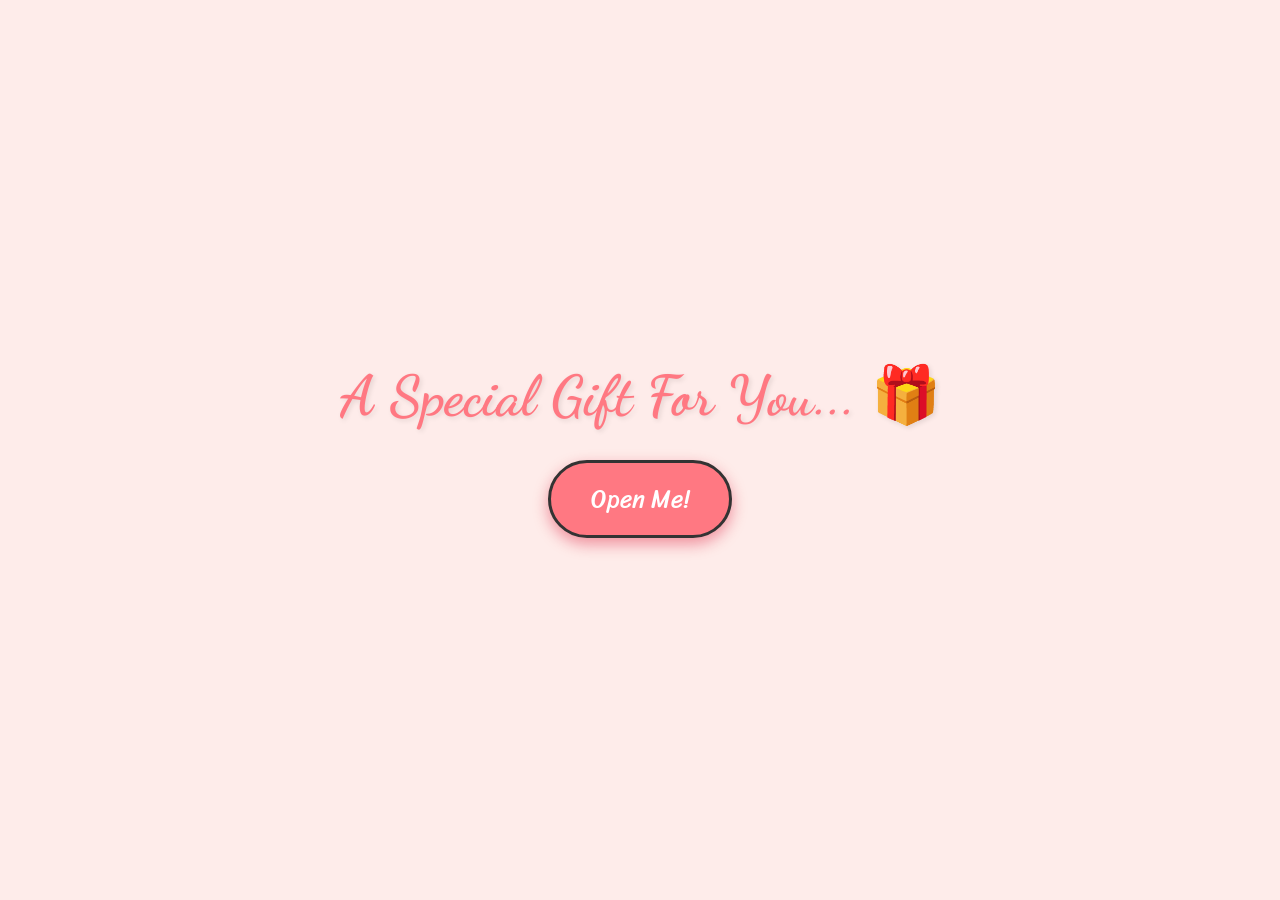
<file: index.html>
<!DOCTYPE html>
<html lang="en">

<head>
    <meta charset="UTF-8">
    <meta name="viewport" content="width=device-width, initial-scale=1.0">
    
    <!-- Ubah meta title ini agar preview di WhatsApp sesuai -->
    <meta name="title" content="Happy Birthday Sadut! 🎂"> 
    <meta name="description" content="A special birthday gift for you!">
    <title>BIRTHDAY SADUT</title>
    <link rel="stylesheet" href="style.css">
    <link rel="stylesheet" href="https://cdnjs.cloudflare.com/ajax/libs/font-awesome/6.5.1/css/all.min.css"
        integrity="sha512-DTOQO9RWCH3ppGqcWaEA1BIZOC6xxalwEsw9c2QQeAIftl+Vegovlnee1c9QX4TctnWMn13TZye+giMm8e2LwA=="
        crossorigin="anonymous" referrerpolicy="no-referrer" />
    <link
        href="https://fonts.googleapis.com/css2?family=Dancing+Script:wght@500;700&family=Poppins:wght@400;600&display=swap"
        rel="stylesheet">
    <script src="https://code.jquery.com/jquery-3.7.1.min.js"
        integrity="sha256-/JqT3SQfawRcv/BIHPThkBvs0OEvtFFmqPF/lYI/Cxo=" crossorigin="anonymous"></script>

    <style>
        /* === STYLE UNTUK LAYAR SAMBUTAN === */
        #welcome-screen {
            position: fixed;
            top: 0;
            left: 0;
            width: 100vw;
            height: 100vh;
            background-color: var(--color-pink, #fff0f3);
            display: flex;
            flex-direction: column;
            justify-content: center;
            align-items: center;
            z-index: 999999;
            transition: opacity 1s ease, visibility 1s ease;
        }

        #welcome-screen h2 {
            font-family: 'Dancing Script', cursive;
            font-size: 3.5rem;
            color: var(--color-text-pink, #d90429);
            margin-bottom: 30px;
            text-shadow: 2px 2px 5px rgba(0,0,0,0.1);
        }

        #open-btn {
            background-color: var(--color-text-pink, #d90429);
            color: white;
            border: 3px solid var(--color-black, #333);
            padding: 15px 40px;
            font-size: 1.5rem;
            font-family: "Sriracha", cursive;
            border-radius: 50px;
            cursor: pointer;
            box-shadow: 0px 6px 15px rgba(217, 4, 41, 0.4);
            transition: transform 0.2s, background-color 0.3s;
            animation: pulse-btn 2s infinite;
        }

        @keyframes pulse-btn {
            0% { transform: scale(1); }
            50% { transform: scale(1.05); }
            100% { transform: scale(1); }
        }

        /* Saat dihilangkan */
        #welcome-screen.hidden {
            opacity: 0;
            visibility: hidden;
        }
    </style>
</head>

<body>
    <!-- LAYAR SAMBUTAN AWAL -->
    <div id="welcome-screen">
        <h2>A Special Gift For You... 🎁</h2>
        <button id="open-btn">Open Me!</button>
    </div>

    <div id="wrapper">
        <div class="flag__birthday">
            <img src="./images/1.png" alt="" width="350" class="flag__left">
            <img src="./images/1.png" alt="" width="350" class="flag__right">
        </div>
        <div class="content">
            <div class="left">
                <div class="title">
                    <h1 class="happy">
                        <span style="--t: 4s;">H</span>
                        <span style="--t: 4.2s;">a</span>
                        <span style="--t: 4.4s;">p</span>
                        <span style="--t: 4.6s;">p</span>
                        <span style="--t: 4.8s;">y</span>
                    </h1>
                    <h1 class="birthday">
                        <span style="--t: 5s;">B</span>
                        <span style="--t: 5.2s;">i</span>
                        <span style="--t: 5.4s;">r</span>
                        <span style="--t: 5.6s;">t</span>
                        <span style="--t: 5.8s;">h</span>
                        <span style="--t: 6s;">d</span>
                        <span style="--t: 6.2s;">a</span>
                        <span style="--t: 6.4s;">y</span>
                    </h1>
                    <div class="hat">
                        <img src="./images/hat.png" alt="" width="130">
                    </div>
                </div>
                <div class="date__of__birth">
                    <span></span>
                </div>
                <div class="btn">
                    <a href="cake.html" style="text-decoration: none;">
                        <button type="button" style="margin-top: 30px; background-color: var(--color-text-pink); outline: none; padding: 10px 25px; font-size: 1.1rem; border-radius: 50px; border: 3px solid var(--color-black); font-family: 'Sriracha', cursive; cursor: pointer; color: var(--color-black); display: flex; align-items: center; gap: 10px; box-shadow: 0px 4px 8px rgba(0,0,0,0.2); transition: transform 0.2s;">
                            Tap to Pop the Confetti! 🎉
                        </button>
                    </a>
                </div>
            </div>
            <div class="right">
                <div class="box__account">
                    <div class="image">
                        <img src="./images/sadut1.png" alt="">
                    </div>
                    <div class="name">
                        <i class="fa-solid fa-heart"></i>
                        <span>I'm Turning 24 yeay :D</span>
                        <i class="fa-solid fa-heart"></i>
                    </div>
                    <div class="balloon_one">
                        <img width="100px" src="./images/balloon1.png" alt="">
                    </div>
                    <div class="balloon_two">
                        <img width="100px" src="./images/balloon2.png" alt="">
                    </div>
                </div>
                <div class="cricle">
                    <div class="text__cricle">
                        <span style="--i: 1;">h</span>
                        <span style="--i: 2;">a</span>
                        <span style="--i: 3;">p</span>
                        <span style="--i: 4;">p</span>
                        <span style="--i: 5;">y</span>
                        <span style="--i: 6;">-</span>
                        <span style="--i: 7;">b</span>
                        <span style="--i: 8;">i</span>
                        <span style="--i: 9;">r</span>
                        <span style="--i: 10;">t</span>
                        <span style="--i: 11;">h</span>
                        <span style="--i: 12;">d</span>
                        <span style="--i: 13;">a</span>
                        <span style="--i: 14;">y</span>
                        <span style="--i: 15;">-</span>
                    </div>
                    <i class="fa-solid fa-heart"></i>
                </div>
            </div>
        </div>
        <div class="decorate_star star1" style="--t: 15s;"></div>
        <div class="decorate_star star2" style="--t: 15.2s;"></div>
        <div class="decorate_star star3" style="--t: 15.4s;"></div>
        <div class="decorate_star star4" style="--t: 15.6s;"></div>
        <div class="decorate_star star5" style="--t: 15.8s;"></div>
        <div class="decorate_flower--one" style="--t: 15s;">
            <img width="20" src="./images/decorate_flower.png" alt="">
        </div>
        <div class="decorate_flower--two" style="--t: 15.3s;">
            <img width="20" src="./images/decorate_flower.png" alt="">
        </div>
        <div class="decorate_flower--three" style="--t: 15.6s;">
            <img width="20" src="./images/decorate_flower.png" alt="">
        </div>
        <div class="decorate_bottom">
            <img src="./images/decorate.png" alt="" width="100">
        </div>
        <div class="smiley__icon">
            <img src="./images/smiley_icon.png" alt="" width="100">
        </div>
    </div>

    <!-- AUDIO -->
    <audio id="bg-music" loop>
        <!-- PAStIKAN NAMANYA BENAR aud.mp3 ATAU song.mp3 -->
        <source src="song.mp3" type="audio/mpeg">
    </audio>

    <script>
        // FUNGSI UNTUK TOMBOL AWAL (MENGAKALI AUTOPLAY BROWSER)
        const welcomeScreen = document.getElementById('welcome-screen');
        const openBtn = document.getElementById('open-btn');
        const audio = document.getElementById('bg-music');

        openBtn.addEventListener('click', function() {
            // 1. Putar lagu
            audio.play();
            // 2. Hilangkan layar sambutan
            welcomeScreen.classList.add('hidden');
            
            // Note: Animasi tanggal, balon, dsb akan jalan sendiri
            // Karena CSS animation-delay nya terus berjalan.
        });

        // SISA SCRIPT INDEX.HTML LAMA
        let datetxt = "08 April 2002";
        // ... (sisanya tetap sama)
        let datatxtletter = "My love. You are a very special girl. I always silently thank you for coming into my life. Today, I wish you all the best, lots of health, and lots of joy. I always hope we will celebrate many more birthdays like this together. Happy birthday to you.💕";
        let titleLetter = "To you";
        let charArrDate = datetxt.split('');
        let charArrDateLetter = datatxtletter.split('');
        let charArrTitle = titleLetter.split('');
        let currentIndex = 0;
        let currentIndexLetter = 0;
        let currentIndexTitle = 0;
        let date__of__birth = document.querySelector(".date__of__birth span");
        let text__letter = document.querySelector(".text__letter p");
        setTimeout(function () {
            timeDatetxt = setInterval(function () {
                if (currentIndex < charArrDate.length) {
                    date__of__birth.textContent += charArrDate[currentIndex];
                    currentIndex++;
                }
                else {
                    let i = document.createElement("i");
                    i.className = "fa-solid fa-star"
                    document.querySelector(".date__of__birth").prepend(i)
                    document.querySelector(".date__of__birth").appendChild(i.cloneNode(true))
                    clearInterval(timeDatetxt)
                }
            }, 100)
        }, 12000)
    </script>
</body>
</html>
</file>
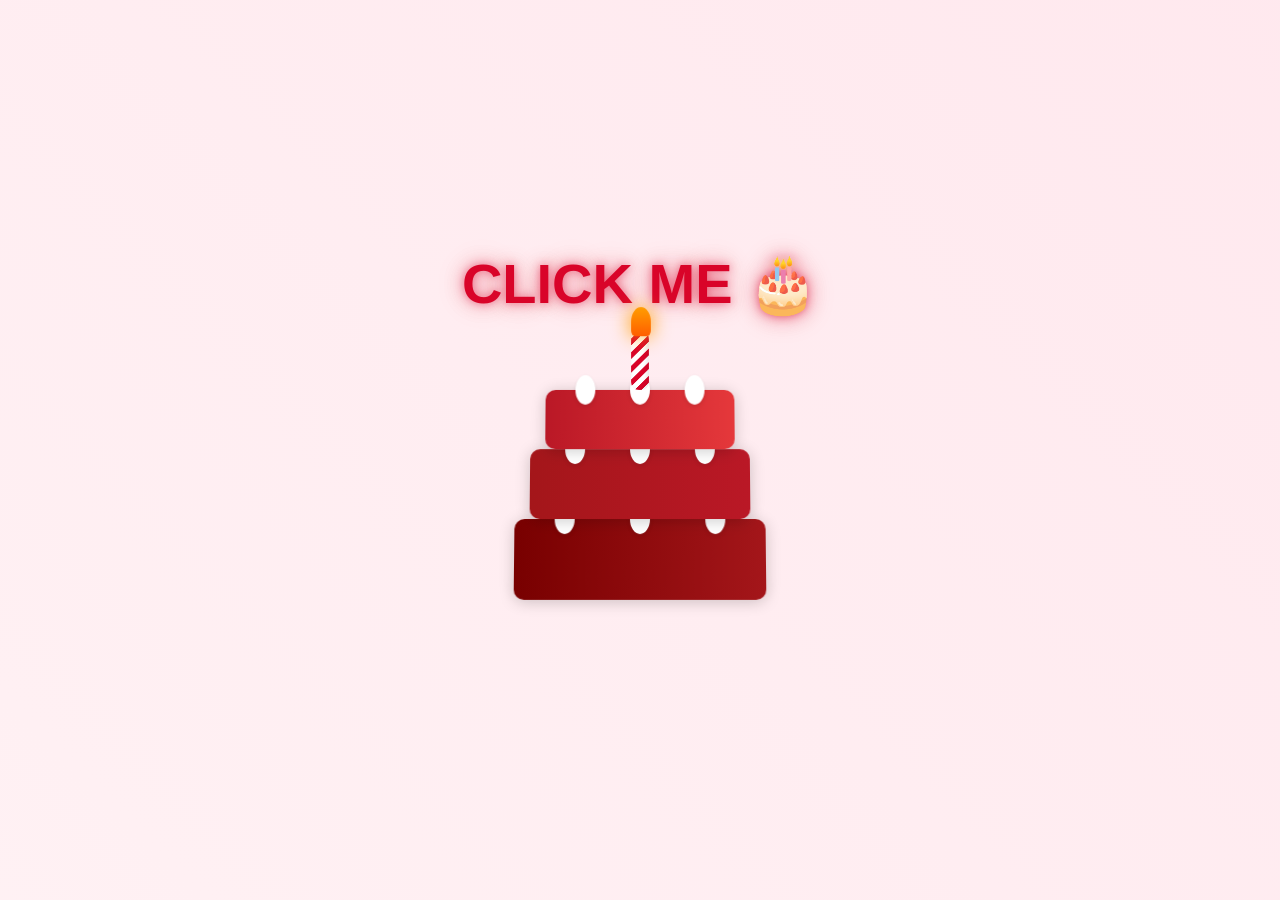
<file: cake.html>
<!DOCTYPE html>
<html lang="en">
<head>
    <meta charset="UTF-8">
    <meta name="viewport" content="width=device-width, initial-scale=1.0">
    <title>CAKE</title>
    <script src="https://cdnjs.cloudflare.com/ajax/libs/gsap/3.12.2/gsap.min.js"></script>
    <style>
        * {
            margin: 0;
            padding: 0;
            box-sizing: border-box;
        }

        body {
            min-height: 100vh;
            display: flex;
            flex-direction: column;
            justify-content: center;
            align-items: center;
            /* Background gradasi putih ke merah sangat muda yang elegan */
            background: linear-gradient(45deg, #ffffff, #fff0f3, #ffe5ec, #f8f9fa);
            background-size: 400% 400%;
            animation: gradientBG 15s ease infinite;
            font-family: 'Arial', sans-serif;
            overflow: hidden;
        }

        .heading {
            font-size: 3.5rem;
            color: #d90429; /* Merah menyala */
            text-shadow: 
                0 0 10px rgba(217, 4, 41, 0.5),
                0 0 20px rgba(217, 4, 41, 0.3),
                0 0 30px rgba(217, 4, 41, 0.2);
            margin-bottom: 2rem;
            text-align: center;
            animation: glow 2s ease-in-out infinite alternate;
        }

        @keyframes glow {
            from {
                text-shadow: 0 0 10px #c1121f, 0 0 20px #c1121f, 0 0 30px #ff4d6d;
            }
            to {
                text-shadow: 0 0 20px #c1121f, 0 0 30px #c1121f, 0 0 40px #ff4d6d;
            }
        }

        .cake-container {
            position: relative;
            width: 300px;
            height: 300px;
            display: flex;
            flex-direction: column;
            align-items: center;
            cursor: pointer;
        }

        .cake {
            position: relative;
            width: 250px;
            height: 250px;
            transform-style: preserve-3d;
            transform: perspective(1000px) rotateX(5deg);
            transition: transform 0.3s ease;
        }

        .cake:hover {
            transform: perspective(1000px) rotateX(5deg) scale(1.05);
        }

        .layer {
            position: absolute;
            width: 100%;
            border-radius: 10px;
            box-shadow: 0 2px 15px rgba(0, 0, 0, 0.2);
            display: flex;
            justify-content: center;
        }

        /* Tema Red Velvet (Merah gelap di bawah, makin terang ke atas) */
        .layer-1 {
            height: 80px;
            bottom: 0;
            width: 250px;
            background: linear-gradient(to right, #780000, #a4161a);
        }

        .layer-2 {
            height: 70px;
            bottom: 80px;
            width: 220px;
            left: 15px;
            background: linear-gradient(to right, #a4161a, #ba1826);
        }

        .layer-3 {
            height: 60px;
            bottom: 150px;
            width: 190px;
            left: 30px;
            background: linear-gradient(to right, #ba1826, #e5383b);
        }

        /* Krim warna putih */
        .frosting {
            position: absolute;
            width: 20px;
            height: 30px;
            background: #ffffff;
            border-radius: 50%;
            top: -15px;
            box-shadow: 0 2px 4px rgba(0,0,0,0.1);
        }

        /* Lilin belang-belang merah putih */
        .candle {
            position: absolute;
            width: 18px;
            height: 60px;
            background: repeating-linear-gradient(
                -45deg,
                #ffffff,
                #ffffff 5px,
                #d90429 5px,
                #d90429 10px
            );
            top: -60px;
            left: 50%;
            transform: translateX(-50%);
            border-radius: 8px;
            z-index: 10;
            box-shadow: inset -2px 0 5px rgba(0,0,0,0.1);
        }

        .flame {
            position: absolute;
            width: 20px;
            height: 30px;
            background: linear-gradient(to bottom, #ff9d00, #ff5e00);
            border-radius: 50% 50% 20% 20%;
            top: -25px;
            animation: flicker 1s infinite;
            filter: drop-shadow(0 0 10px #ff9d00);
        }

        .ribbon {
            position: fixed;
            width: 15px;
            height: 50px;
            top: -50px;
            border-radius: 5px;
            animation: ribbonFall 3s linear forwards;
            box-shadow: 0 2px 5px rgba(0,0,0,0.2);
        }

        @keyframes ribbonFall {
            0% { transform: translateY(0) rotate(0deg) translateX(0); }
            50% { transform: translateY(50vh) rotate(180deg) translateX(100px); }
            100% { transform: translateY(100vh) rotate(360deg) translateX(-100px); }
        }

        @keyframes flicker {
            0%, 100% { transform: scale(1); opacity: 1; }
            50% { transform: scale(0.9); opacity: 0.8; }
        }

        @keyframes gradientBG {
            0% { background-position: 0% 50%; }
            50% { background-position: 100% 50%; }
            100% { background-position: 0% 50%; }
        }

        /* Tombol Next */
        .next-page-button {
            position: fixed;
            bottom: 40px;
            padding: 15px 40px;
            font-size: 1.2rem;
            background: linear-gradient(45deg, #c1121f, #d90429);
            border: 2px solid #ffffff;
            border-radius: 50px;
            color: white;
            font-weight: bold;
            cursor: pointer;
            opacity: 0;
            transform: translateY(50px);
            transition: all 0.3s ease;
            box-shadow: 
                0 0 15px rgba(217, 4, 41, 0.4),
                0 0 30px rgba(217, 4, 41, 0.2);
            font-family: 'Arial', sans-serif;
            z-index: 1000;
            display: flex;
            align-items: center;
            gap: 10px;
        }
    
        .next-page-button::after {
            content: '→';
            font-size: 1.4rem;
            transition: transform 0.3s ease;
        }
    
        .next-page-button:hover {
            transform: translateY(-3px) scale(1.05);
            box-shadow: 
                0 0 20px rgba(217, 4, 41, 0.6),
                0 0 40px rgba(217, 4, 41, 0.4);
            background: linear-gradient(45deg, #d90429, #ef233c);
        }
    
        .next-page-button:hover::after {
            transform: translateX(5px);
        }
    
        @keyframes pulse {
            0%, 100% { transform: scale(1); }
            50% { transform: scale(1.05); }
        }
    
        .next-page-button.show {
            opacity: 1;
            transform: translateY(0);
            animation: pulse 2s infinite;
        }
    
    </style>
</head>
<body>
    <h1 class="heading">CLICK ME 🎂</h1>
    <div class="cake-container">
        <div class="cake">
            <div class="layer layer-1">
                <div class="frosting"></div>
                <div class="frosting" style="left: 40px"></div>
                <div class="frosting" style="right: 40px"></div>
            </div>
            <div class="layer layer-2">
                <div class="frosting"></div>
                <div class="frosting" style="left: 35px"></div>
                <div class="frosting" style="right: 35px"></div>
            </div>
            <div class="layer layer-3">
                <div class="frosting"></div>
                <div class="frosting" style="left: 30px"></div>
                <div class="frosting" style="right: 30px"></div>
                <div class="candle">
                    <div class="flame"></div>
                </div>
            </div>
        </div>
    </div>
    <button class="next-page-button">Next Page</button>

    <script>
        const cake = document.querySelector('.cake-container');
        const candle = document.querySelector('.candle');
        const flame = document.querySelector('.flame');
        let isClicked = false;

        // Warna confetti / pita disesuaikan ke Merah & Putih
        const ribbonColors = [
            'linear-gradient(45deg, #d90429, #ef233c)', // Merah Terang
            'linear-gradient(45deg, #ffffff, #f8f9fa)', // Putih
            'linear-gradient(45deg, #780000, #a4161a)', // Merah Gelap/Maroon
            'linear-gradient(45deg, #ffb3c1, #ffccd5)', // Pink sangat muda/Putih
            'linear-gradient(45deg, #ba1826, #e5383b)'  // Merah Sedang
        ];

        function createRibbon() {
            const ribbon = document.createElement('div');
            ribbon.className = 'ribbon';
            ribbon.style.left = `${Math.random() * window.innerWidth}px`;
            ribbon.style.background = ribbonColors[Math.floor(Math.random() * ribbonColors.length)];
            document.body.appendChild(ribbon);

            ribbon.addEventListener('animationend', () => {
                ribbon.remove();
            });
        }

        function startCelebration() {
            if (isClicked) return;
            isClicked = true;

            // Mematikan lilin dengan efek
            gsap.to(candle, {
                opacity: 0,
                y: -20,
                duration: 1,
                ease: "power2.out",
                onComplete: () => candle.remove()
            });

            // Mulai hujan pita
            const ribbonInterval = setInterval(() => {
                for (let i = 0; i < 5; i++) {
                    setTimeout(() => createRibbon(), i * 100);
                }
            }, 200);

            // Tampilkan tombol next setelah 2 detik
            setTimeout(() => {
                const nextButton = document.querySelector('.next-page-button');
                nextButton.classList.add('show');
            }, 2000);

            // Hentikan pita setelah 5 detik
            setTimeout(() => {
                clearInterval(ribbonInterval);
            }, 5000);
        }

        // Pindah ke halaman bunga
        document.querySelector('.next-page-button').addEventListener('click', () => {
            window.location.href = 'flower.html';
        });

        cake.addEventListener('click', startCelebration);
    </script>

    <!-- Audio Background -->
    <audio id="bg-music" loop>
        <source src="clap.mp3" type="audio/mpeg">
    </audio>

    <script>
        // Fungsi untuk memutar lagu
        function playAudio() {
            var audio = document.getElementById('bg-music');
            if (audio.paused) {
                // Menjalankan audio dan menangani error jika dicegah browser
                let playPromise = audio.play();
                if (playPromise !== undefined) {
                    playPromise.catch(error => {
                        console.log("Browser mencegah pemutaran audio otomatis.");
                    });
                }
            }
            // Setelah lagu main, hapus pendeteksi klik agar tidak dijalankan terus-menerus
            window.removeEventListener('click', playAudio);
            window.removeEventListener('touchstart', playAudio);
        }

        // Deteksi klik (untuk laptop) dan sentuhan layar (untuk HP)
        window.addEventListener('click', playAudio);
        window.addEventListener('touchstart', playAudio);
    </script>

</body>
</html>
</file>
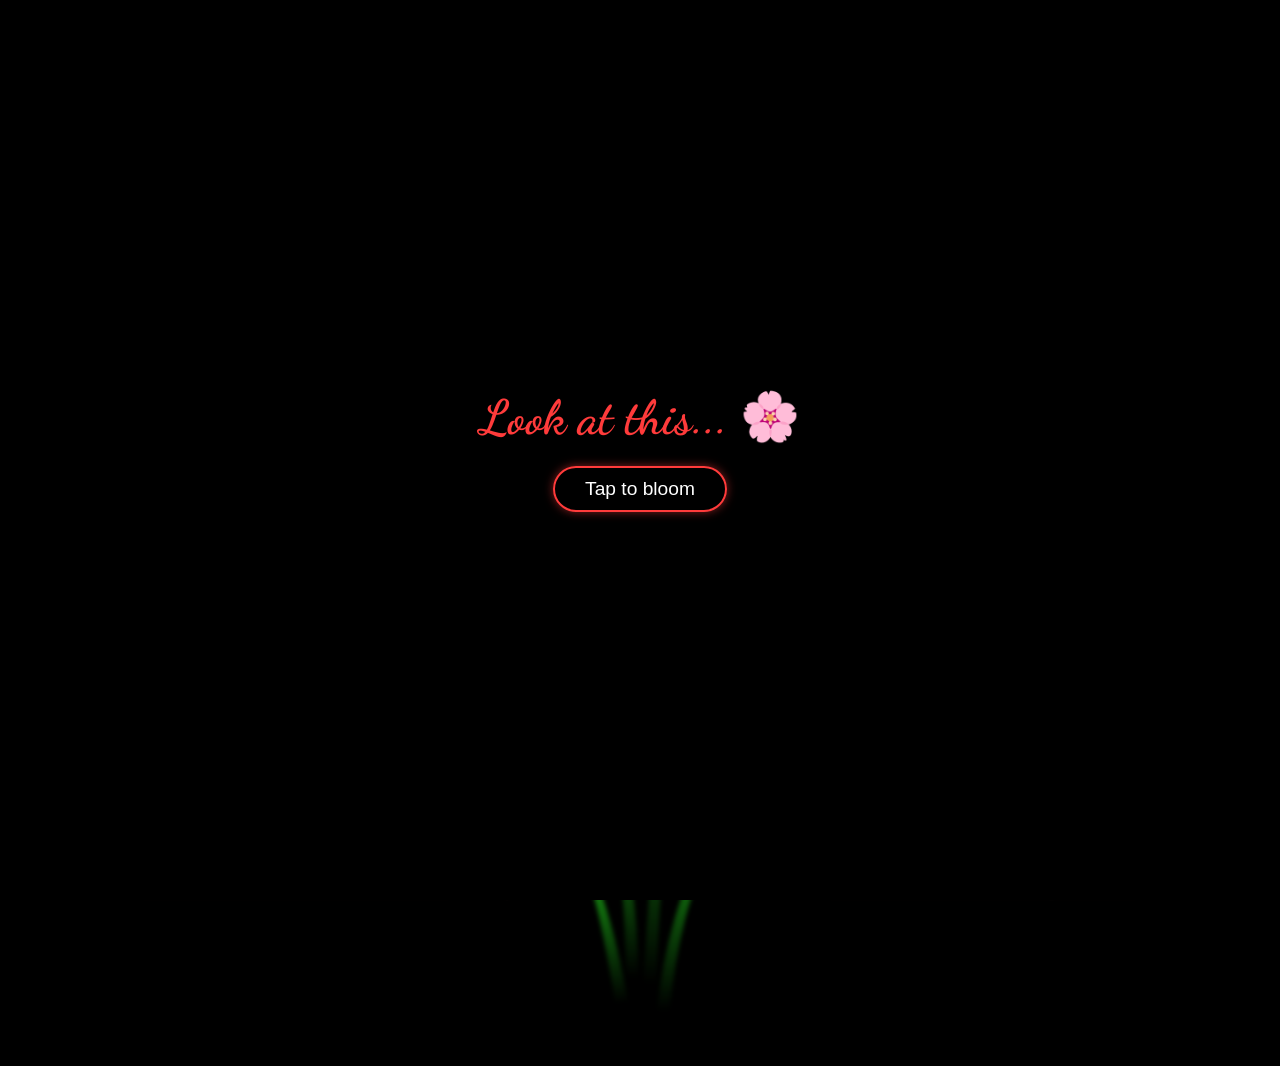
<file: flower.html>
<!DOCTYPE html>
<html lang="en">
<head>
    <meta charset="UTF-8">
    <meta name="viewport" content="width=device-width, initial-scale=1.0">
    <title>FLOWERS</title>
    <link href="https://fonts.googleapis.com/css2?family=Dancing+Script:wght@700&display=swap" rel="stylesheet">
    <style>
        /* ========================================================
           CSS UNTUK ANIMASI BUNGA & NEON
           ======================================================== */
        *,
        *::after,
        *::before {
          padding: 0;
          margin: 0;
          box-sizing: border-box;
        }

        :root {
          --dark-color: #000;
          --flower-red-dark: #8b0000;
          --flower-red-light: #ff3b3b;
          --flower-white: #ffeeee;
          --flower-stem: #228b22;
          --flower-stem-dark: #006400;
        }

        body {
          display: flex;
          align-items: flex-end;
          justify-content: center;
          min-height: 100vh;
          background-color: var(--dark-color);
          overflow: hidden;
          perspective: 1000px;
        }

        /* ===== LAYAR PEMBUKA UNTUK MEMAKSA AUDIO HP ===== */
        #flower-start-screen {
            position: fixed;
            top: 0;
            left: 0;
            width: 100vw;
            height: 100vh;
            background-color: #000;
            display: flex;
            flex-direction: column;
            justify-content: center;
            align-items: center;
            z-index: 9999999;
            transition: opacity 1s ease, visibility 1s ease;
        }

        #flower-start-screen h2 {
            font-family: 'Dancing Script', cursive;
            font-size: 3rem;
            color: #ff3b3b;
            margin-bottom: 20px;
            text-align: center;
        }

        #start-flower-btn {
            background-color: transparent;
            color: white;
            border: 2px solid #ff3b3b;
            padding: 10px 30px;
            font-size: 1.2rem;
            border-radius: 50px;
            cursor: pointer;
            transition: 0.3s;
            box-shadow: 0 0 10px rgba(255, 59, 59, 0.5);
        }

        #start-flower-btn:hover {
            background-color: #ff3b3b;
            box-shadow: 0 0 20px rgba(255, 59, 59, 0.8);
        }

        #flower-start-screen.hidden {
            opacity: 0;
            visibility: hidden;
        }

        /* ===== TEKS NEON MERAH ===== */
        .neon-text {
            position: absolute;
            top: 15%;
            left: 50%;
            transform: translate(-50%, -50%);
            font-family: 'Dancing Script', cursive;
            font-size: 5rem;
            color: #fff;
            text-align: center;
            z-index: 1000;
            text-shadow:
                0 0 5px #fff,
                0 0 10px #fff,
                0 0 20px #ff0000,
                0 0 40px #ff0000,
                0 0 80px #ff0000,
                0 0 90px #ff0000,
                0 0 100px #ff0000,
                0 0 150px #ff0000;
            animation: flicker 1.5s infinite alternate;
            opacity: 0; 
            transition: opacity 2s ease-in 1s; /* Mempercepat kemunculan teks */
        }

        body:not(.not-loaded) .neon-text {
            opacity: 1;
        }

        @keyframes flicker {
            0%, 18%, 22%, 25%, 53%, 57%, 100% {
                text-shadow:
                0 0 5px #fff,
                0 0 10px #fff,
                0 0 20px #ff0000,
                0 0 40px #ff0000,
                0 0 80px #ff0000,
                0 0 90px #ff0000;
            }
            20%, 24%, 55% {
                text-shadow: none;
            }
        }
        
        @media screen and (max-width: 600px) {
            .neon-text {
                font-size: 3.5rem;
                top: 20%;
                width: 100%;
            }
        }

        /* ===== BACKGROUND ===== */
        .night {
          position: fixed;
          left: 50%;
          top: 0;
          transform: translateX(-50%);
          width: 100%;
          height: 100%;
          filter: blur(0.1vmin);
          background-image: radial-gradient(
              ellipse at top,
              transparent 0%,
              var(--dark-color)
            ),
            radial-gradient(
              ellipse at bottom,
              var(--dark-color),
              rgba(255, 100, 100, 0.1) /* Hint merah di background */
            ),
            repeating-linear-gradient(220deg,rgb(0, 0, 0) 0px,rgb(0, 0, 0) 19px,transparent 19px,transparent 22px),
            repeating-linear-gradient(189deg,rgb(0, 0, 0) 0px,rgb(0, 0, 0) 19px,transparent 19px,transparent 22px),
            repeating-linear-gradient(148deg,rgb(0, 0, 0) 0px,rgb(0, 0, 0) 19px,transparent 19px,transparent 22px),
            linear-gradient(90deg, rgb(255, 50, 50), rgb(240, 240, 240));
        }

        .flowers { position: relative; transform: scale(0.9); }
        .flower { position: absolute; bottom: 10vmin; transform-origin: bottom center; z-index: 10; --fl-speed: 0.8s; }
        
        .flower--1 { animation: moving-flower-1 4s linear infinite; }
        .flower--1 .flower__line { height: 70vmin; animation-delay: 0.3s; }
        .flower--1 .flower__line__leaf--1 { animation: blooming-leaf-right var(--fl-speed) 1.6s backwards; }
        .flower--1 .flower__line__leaf--2 { animation: blooming-leaf-right var(--fl-speed) 1.4s backwards; }
        .flower--1 .flower__line__leaf--3 { animation: blooming-leaf-left var(--fl-speed) 1.2s backwards; }
        .flower--1 .flower__line__leaf--4 { animation: blooming-leaf-left var(--fl-speed) 1s backwards; }
        .flower--1 .flower__line__leaf--5 { animation: blooming-leaf-right var(--fl-speed) 1.8s backwards; }
        .flower--1 .flower__line__leaf--6 { animation: blooming-leaf-left var(--fl-speed) 2s backwards; }

        .flower--2 { left: 50%; transform: rotate(20deg); animation: moving-flower-2 4s linear infinite; }
        .flower--2 .flower__line { height: 60vmin; animation-delay: 0.6s; }
        .flower--2 .flower__line__leaf--1 { animation: blooming-leaf-right var(--fl-speed) 1.9s backwards; }
        .flower--2 .flower__line__leaf--2 { animation: blooming-leaf-right var(--fl-speed) 1.7s backwards; }
        .flower--2 .flower__line__leaf--3 { animation: blooming-leaf-left var(--fl-speed) 1.5s backwards; }
        .flower--2 .flower__line__leaf--4 { animation: blooming-leaf-left var(--fl-speed) 1.3s backwards; }

        .flower--3 { left: 50%; transform: rotate(-15deg); animation: moving-flower-3 4s linear infinite; }
        .flower--3 .flower__line { animation-delay: 0.9s; }
        .flower--3 .flower__line__leaf--1 { animation: blooming-leaf-right var(--fl-speed) 2.5s backwards; }
        .flower--3 .flower__line__leaf--2 { animation: blooming-leaf-right var(--fl-speed) 2.3s backwards; }
        .flower--3 .flower__line__leaf--3 { animation: blooming-leaf-left var(--fl-speed) 2.1s backwards; }
        .flower--3 .flower__line__leaf--4 { animation: blooming-leaf-left var(--fl-speed) 1.9s backwards; }

        .flower__leafs { position: relative; animation: blooming-flower 2s backwards; }
        .flower__leafs--1 { animation-delay: 1.1s; }
        .flower__leafs--2 { animation-delay: 1.4s; }
        .flower__leafs--3 { animation-delay: 1.7s; }

        .flower__leafs::after { content: ""; position: absolute; left: 0; top: 0; transform: translate(-50%, -100%); width: 8vmin; height: 8vmin; background-color: var(--flower-red-light); filter: blur(10vmin); }

        .flower__leaf { position: absolute; bottom: 0; left: 50%; width: 8vmin; height: 11vmin; border-radius: 51% 49% 47% 53% / 44% 45% 55% 69%; background-color: var(--flower-red-light); background-image: linear-gradient(to top, var(--flower-red-dark), var(--flower-white)); transform-origin: bottom center; opacity: 0.9; box-shadow: inset 0 0 2vmin rgba(255, 255, 255, 0.5); }
        .flower__leaf--1 { transform: translate(-10%, 1%) rotateY(40deg) rotateX(-50deg); }
        .flower__leaf--2 { transform: translate(-50%, -4%) rotateX(40deg); }
        .flower__leaf--3 { transform: translate(-90%, 0%) rotateY(45deg) rotateX(50deg); }
        .flower__leaf--4 { width: 8vmin; height: 8vmin; transform-origin: bottom left; border-radius: 4vmin 10vmin 4vmin 4vmin; transform: translate(-0%, 18%) rotateX(70deg) rotate(-43deg); background-image: linear-gradient(to top, var(--flower-red-light), var(--flower-white)); z-index: 1; opacity: 0.8; }

        .flower__white-circle { position: absolute; left: -3.5vmin; top: -3vmin; width: 9vmin; height: 4vmin; border-radius: 50%; background-color: #fff; }
        .flower__white-circle::after { content: ""; position: absolute; left: 50%; top: 45%; transform: translate(-50%, -50%); width: 60%; height: 60%; border-radius: inherit; background-image: repeating-linear-gradient(135deg,rgba(0, 0, 0, 0.03) 0px,rgba(0, 0, 0, 0.03) 1px,transparent 1px,transparent 12px),repeating-linear-gradient(45deg,rgba(0, 0, 0, 0.03) 0px,rgba(0, 0, 0, 0.03) 1px,transparent 1px,transparent 12px),repeating-linear-gradient(67.5deg,rgba(0, 0, 0, 0.03) 0px,rgba(0, 0, 0, 0.03) 1px,transparent 1px,transparent 12px),repeating-linear-gradient(135deg,rgba(0, 0, 0, 0.03) 0px,rgba(0, 0, 0, 0.03) 1px,transparent 1px,transparent 12px),repeating-linear-gradient(45deg,rgba(0, 0, 0, 0.03) 0px,rgba(0, 0, 0, 0.03) 1px,transparent 1px,transparent 12px),repeating-linear-gradient(112.5deg,rgba(0, 0, 0, 0.03) 0px,rgba(0, 0, 0, 0.03) 1px,transparent 1px,transparent 12px),repeating-linear-gradient(112.5deg,rgba(0, 0, 0, 0.03) 0px,rgba(0, 0, 0, 0.03) 1px,transparent 1px,transparent 12px),repeating-linear-gradient(45deg,rgba(0, 0, 0, 0.03) 0px,rgba(0, 0, 0, 0.03) 1px,transparent 1px,transparent 12px),repeating-linear-gradient(22.5deg,rgba(0, 0, 0, 0.03) 0px,rgba(0, 0, 0, 0.03) 1px,transparent 1px,transparent 12px),repeating-linear-gradient(45deg,rgba(0, 0, 0, 0.03) 0px,rgba(0, 0, 0, 0.03) 1px,transparent 1px,transparent 12px),repeating-linear-gradient(22.5deg,rgba(0, 0, 0, 0.03) 0px,rgba(0, 0, 0, 0.03) 1px,transparent 1px,transparent 12px),repeating-linear-gradient(135deg,rgba(0, 0, 0, 0.03) 0px,rgba(0, 0, 0, 0.03) 1px,transparent 1px,transparent 12px),repeating-linear-gradient(157.5deg,rgba(0, 0, 0, 0.03) 0px,rgba(0, 0, 0, 0.03) 1px,transparent 1px,transparent 12px),repeating-linear-gradient(67.5deg,rgba(0, 0, 0, 0.03) 0px,rgba(0, 0, 0, 0.03) 1px,transparent 1px,transparent 12px),repeating-linear-gradient(67.5deg,rgba(0, 0, 0, 0.03) 0px,rgba(0, 0, 0, 0.03) 1px,transparent 1px,transparent 12px),linear-gradient(90deg, rgb(255, 235, 18), rgb(255, 206, 0)); }

        .flower__line { height: 55vmin; width: 1.5vmin; background-image: linear-gradient(to left, rgb(0, 0, 0, 0.2), transparent, rgba(255, 255, 255, 0.2)), linear-gradient(to top, transparent 10%, var(--flower-stem-dark), var(--flower-stem)); box-shadow: inset 0 0 2px rgba(0, 0, 0, 0.5); animation: grow-flower-tree 4s backwards; }
        .flower__line__leaf { --w: 7vmin; --h: calc(var(--w) + 2vmin); position: absolute; top: 20%; left: 90%; width: var(--w); height: var(--h); border-top-right-radius: var(--h); border-bottom-left-radius: var(--h); background-image: linear-gradient(to top, rgba(34, 139, 34, 0.4), var(--flower-stem)); }
        .flower__line__leaf--1 { transform: rotate(70deg) rotateY(30deg); }
        .flower__line__leaf--2 { top: 45%; transform: rotate(70deg) rotateY(30deg); }
        .flower__line__leaf--3, .flower__line__leaf--4, .flower__line__leaf--6 { border-top-right-radius: 0; border-bottom-left-radius: 0; border-top-left-radius: var(--h); border-bottom-right-radius: var(--h); left: -460%; top: 12%; transform: rotate(-70deg) rotateY(30deg); }
        .flower__line__leaf--4 { top: 40%; }
        .flower__line__leaf--5 { top: 0; transform-origin: left; transform: rotate(70deg) rotateY(30deg) scale(0.6); }
        .flower__line__leaf--6 { top: -2%; left: -450%; transform-origin: right; transform: rotate(-70deg) rotateY(30deg) scale(0.6); }

        .flower__light { position: absolute; bottom: 0vmin; width: 1vmin; height: 1vmin; background-color: rgb(255, 251, 0); border-radius: 50%; filter: blur(0.2vmin); animation: light-ans 4s linear infinite backwards; }
        .flower__light:nth-child(odd) { background-color: #ffcccc; }
        .flower__light--1 { left: -2vmin; animation-delay: 1s; }
        .flower__light--2 { left: 3vmin; animation-delay: 0.5s; }
        .flower__light--3 { left: -6vmin; animation-delay: 0.3s; }
        .flower__light--4 { left: 6vmin; animation-delay: 0.9s; }
        .flower__light--5 { left: -1vmin; animation-delay: 1.5s; }
        .flower__light--6 { left: -4vmin; animation-delay: 3s; }
        .flower__light--7 { left: 3vmin; animation-delay: 2s; }
        .flower__light--8 { left: -6vmin; animation-delay: 3.5s; }

        .flower__grass { --c: #228b22; --line-w: 1.5vmin; position: absolute; bottom: 12vmin; left: -7vmin; display: flex; flex-direction: column; align-items: flex-end; z-index: 20; transform-origin: bottom center; transform: rotate(-48deg) rotateY(40deg); }
        .flower__grass--1 { animation: moving-grass 2s linear infinite; }
        .flower__grass--2 { left: 2vmin; bottom: 10vmin; transform: scale(0.5) rotate(75deg) rotateX(10deg) rotateY(-200deg); opacity: 0.8; z-index: 0; animation: moving-grass--2 1.5s linear infinite; }
        .flower__grass--top { width: 7vmin; height: 10vmin; border-top-right-radius: 100%; border-right: var(--line-w) solid var(--c); transform-origin: bottom center; transform: rotate(-2deg); }
        .flower__grass--bottom { margin-top: -2px; width: var(--line-w); height: 25vmin; background-image: linear-gradient(to top, transparent, var(--c)); }
        .flower__grass__leaf { --size: 10vmin; position: absolute; width: calc(var(--size) * 2.1); height: var(--size); border-top-left-radius: var(--size); border-top-right-radius: var(--size); background-image: linear-gradient(to top, transparent, transparent 30%, var(--c)); z-index: 100; }
        .flower__grass__leaf--1 { top: -6%; left: 30%; --size: 6vmin; transform: rotate(-20deg); animation: growing-grass-ans--1 2s 2.6s backwards; }
        @keyframes growing-grass-ans--1 { 0% { transform-origin: bottom left; transform: rotate(-20deg) scale(0); } }
        .flower__grass__leaf--2 { top: -5%; left: -110%; --size: 6vmin; transform: rotate(10deg); animation: growing-grass-ans--2 2s 2.4s linear backwards; }
        @keyframes growing-grass-ans--2 { 0% { transform-origin: bottom right; transform: rotate(10deg) scale(0); } }
        .flower__grass__leaf--3 { top: 5%; left: 60%; --size: 8vmin; transform: rotate(-18deg) rotateX(-20deg); animation: growing-grass-ans--3 2s 2.2s linear backwards; }
        @keyframes growing-grass-ans--3 { 0% { transform-origin: bottom left; transform: rotate(-18deg) rotateX(-20deg) scale(0); } }
        .flower__grass__leaf--4 { top: 6%; left: -135%; --size: 8vmin; transform: rotate(2deg); animation: growing-grass-ans--4 2s 2s linear backwards; }
        @keyframes growing-grass-ans--4 { 0% { transform-origin: bottom right; transform: rotate(2deg) scale(0); } }
        .flower__grass__leaf--5 { top: 20%; left: 60%; --size: 10vmin; transform: rotate(-24deg) rotateX(-20deg); animation: growing-grass-ans--5 2s 1.8s linear backwards; }
        @keyframes growing-grass-ans--5 { 0% { transform-origin: bottom left; transform: rotate(-24deg) rotateX(-20deg) scale(0); } }
        .flower__grass__leaf--6 { top: 22%; left: -180%; --size: 10vmin; transform: rotate(10deg); animation: growing-grass-ans--6 2s 1.6s linear backwards; }
        @keyframes growing-grass-ans--6 { 0% { transform-origin: bottom right; transform: rotate(10deg) scale(0); } }
        .flower__grass__leaf--7 { top: 39%; left: 70%; --size: 10vmin; transform: rotate(-10deg); animation: growing-grass-ans--7 2s 1.4s linear backwards; }
        @keyframes growing-grass-ans--7 { 0% { transform-origin: bottom left; transform: rotate(-10deg) scale(0); } }
        .flower__grass__leaf--8 { top: 40%; left: -215%; --size: 11vmin; transform: rotate(10deg); animation: growing-grass-ans--8 2s 1.2s linear backwards; }
        @keyframes growing-grass-ans--8 { 0% { transform-origin: bottom right; transform: rotate(10deg) scale(0); } }
        .flower__grass__overlay { position: absolute; top: -10%; right: 0%; width: 100%; height: 100%; background-color: rgba(0, 0, 0, 0.6); filter: blur(1.5vmin); z-index: 100; }

        .flower__g-long { --w: 2vmin; --h: 6vmin; --c: #228b22; position: absolute; bottom: 10vmin; left: -3vmin; transform-origin: bottom center; transform: rotate(-30deg) rotateY(-20deg); display: flex; flex-direction: column; align-items: flex-end; animation: flower-g-long-ans 3s linear infinite; }
        @keyframes flower-g-long-ans { 0%, 100% { transform: rotate(-30deg) rotateY(-20deg); } 50% { transform: rotate(-32deg) rotateY(-20deg); } }
        .flower__g-long__top { top: calc(var(--h) * -1); width: calc(var(--w) + 1vmin); height: var(--h); border-top-right-radius: 100%; border-right: 0.7vmin solid var(--c); transform: translate(-0.7vmin, 1vmin); }
        .flower__g-long__bottom { width: var(--w); height: 50vmin; transform-origin: bottom center; background-image: linear-gradient(to top, transparent 30%, var(--c)); box-shadow: inset 0 0 2px rgba(0, 0, 0, 0.5); clip-path: polygon(35% 0, 65% 1%, 100% 100%, 0% 100%); }

        .flower__g-right { position: absolute; bottom: 6vmin; left: -2vmin; transform-origin: bottom left; transform: rotate(20deg); }
        .flower__g-right .leaf { width: 30vmin; height: 50vmin; border-top-left-radius: 100%; border-left: 2vmin solid var(--flower-stem-dark); background-image: linear-gradient(to bottom, transparent, var(--dark-color) 60%); -webkit-mask-image: linear-gradient(to top, transparent 30%, var(--flower-stem-dark) 60%); }
        .flower__g-right--1 { animation: flower-g-right-ans 2.5s linear infinite; }
        .flower__g-right--2 { left: 5vmin; transform: rotateY(-180deg); animation: flower-g-right-ans--2 3s linear infinite; }
        .flower__g-right--2 .leaf { height: 75vmin; filter: blur(0.3vmin); opacity: 0.8; }
        @keyframes flower-g-right-ans { 0%, 100% { transform: rotate(20deg); } 50% { transform: rotate(24deg) rotateX(-20deg); } }
        @keyframes flower-g-right-ans--2 { 0%, 100% { transform: rotateY(-180deg) rotate(0deg) rotateX(-20deg); } 50% { transform: rotateY(-180deg) rotate(6deg) rotateX(-20deg); } }

        .flower__g-front { position: absolute; bottom: 6vmin; left: 2.5vmin; z-index: 100; transform-origin: bottom center; transform: rotate(-28deg) rotateY(30deg) scale(1.04); animation: flower__g-front-ans 2s linear infinite; }
        @keyframes flower__g-front-ans { 0%, 100% { transform: rotate(-28deg) rotateY(30deg) scale(1.04); } 50% { transform: rotate(-35deg) rotateY(40deg) scale(1.04); } }
        .flower__g-front__line { width: 0.3vmin; height: 20vmin; background-image: linear-gradient(to top, transparent, var(--flower-stem-dark), transparent 100%); position: relative; }
        .flower__g-front__leaf-wrapper { position: absolute; top: 0; left: 0; transform-origin: bottom left; transform: rotate(10deg); }
        .flower__g-front__leaf-wrapper:nth-child(even) { left: 0vmin; transform: rotateY(-180deg) rotate(5deg); animation: flower__g-front__leaf-left-ans 1s ease-in backwards; }
        .flower__g-front__leaf-wrapper:nth-child(odd) { animation: flower__g-front__leaf-ans 1s ease-in backwards; }
        .flower__g-front__leaf-wrapper--1 { top: -8vmin; transform: scale(0.7); animation: flower__g-front__leaf-ans 1s 5.5s ease-in backwards !important; }
        .flower__g-front__leaf-wrapper--2 { top: -8vmin; transform: rotateY(-180deg) scale(0.7) !important; animation: flower__g-front__leaf-left-ans-2 1s 4.6s ease-in backwards !important; }
        .flower__g-front__leaf-wrapper--3 { top: -3vmin; animation: flower__g-front__leaf-ans 1s 4.6s ease-in backwards; }
        .flower__g-front__leaf-wrapper--4 { top: -3vmin; transform: rotateY(-180deg) scale(0.9) !important; animation: flower__g-front__leaf-left-ans-2 1s 4.6s ease-in backwards !important; }
        @keyframes flower__g-front__leaf-left-ans-2 { 0% { transform: rotateY(-180deg) scale(0); } }
        .flower__g-front__leaf-wrapper--5, .flower__g-front__leaf-wrapper--6 { top: 2vmin; }
        .flower__g-front__leaf-wrapper--7, .flower__g-front__leaf-wrapper--8 { top: 6.5vmin; }
        .flower__g-front__leaf-wrapper--2 { animation-delay: 5.2s !important; }
        .flower__g-front__leaf-wrapper--3 { animation-delay: 4.9s !important; }
        .flower__g-front__leaf-wrapper--5 { animation-delay: 4.3s !important; }
        .flower__g-front__leaf-wrapper--6 { animation-delay: 4.1s !important; }
        .flower__g-front__leaf-wrapper--7 { animation-delay: 3.8s !important; }
        .flower__g-front__leaf-wrapper--8 { animation-delay: 3.5s !important; }
        @keyframes flower__g-front__leaf-ans { 0% { transform: rotate(10deg) scale(0); } }
        @keyframes flower__g-front__leaf-left-ans { 0% { transform: rotateY(-180deg) rotate(5deg) scale(0); } }
        .flower__g-front__leaf { width: 10vmin; height: 10vmin; border-radius: 100% 0% 0% 100% / 100% 100% 0% 0%; box-shadow: inset 0 2px 1vmin hsla(0, 100%, 80%, 0.2); background-image: linear-gradient(to bottom left, transparent, var(--dark-color)), linear-gradient(to bottom right, var(--flower-white) 50%, transparent 50%, transparent); -webkit-mask-image: linear-gradient(to bottom right, var(--flower-white) 50%, transparent 50%, transparent); mask-image: linear-gradient(to bottom right, var(--flower-white) 50%, transparent 50%, transparent); }

        .flower__g-fr { position: absolute; bottom: -4vmin; left: vmin; transform-origin: bottom left; z-index: 10; animation: flower__g-fr-ans 2s linear infinite; }
        @keyframes flower__g-fr-ans { 0%, 100% { transform: rotate(2deg); } 50% { transform: rotate(4deg); } }
        .flower__g-fr .leaf { width: 30vmin; height: 50vmin; border-top-left-radius: 100%; border-left: 2vmin solid var(--flower-stem-dark); -webkit-mask-image: linear-gradient(to top, transparent 25%, var(--flower-stem-dark) 50%); position: relative; z-index: 1; }
        .flower__g-fr__leaf { position: absolute; top: 0; left: 0; width: 10vmin; height: 10vmin; border-radius: 100% 0% 0% 100% / 100% 100% 0% 0%; box-shadow: inset 0 2px 1vmin hsla(0, 100%, 80%, 0.2); background-image: linear-gradient(to bottom left, transparent, var(--dark-color) 98%), linear-gradient(to bottom right, var(--flower-red-light) 45%, transparent 50%, transparent); -webkit-mask-image: linear-gradient(135deg, var(--flower-white) 40%, transparent 50%, transparent); }
        .flower__g-fr__leaf--1 { left: 20vmin; transform: rotate(45deg); animation: flower__g-fr-leaft-ans-1 0.5s 5.2s linear backwards; }
        @keyframes flower__g-fr-leaft-ans-1 { 0% { transform-origin: left; transform: rotate(45deg) scale(0); } }
        .flower__g-fr__leaf--2 { left: 12vmin; top: -7vmin; transform: rotate(25deg) rotateY(-180deg); animation: flower__g-fr-leaft-ans-6 0.5s 5s linear backwards; }
        .flower__g-fr__leaf--3 { left: 15vmin; top: 6vmin; transform: rotate(55deg); animation: flower__g-fr-leaft-ans-5 0.5s 4.8s linear backwards; }
        .flower__g-fr__leaf--4 { left: 6vmin; top: -2vmin; transform: rotate(25deg) rotateY(-180deg); animation: flower__g-fr-leaft-ans-6 0.5s 4.6s linear backwards; }
        .flower__g-fr__leaf--5 { left: 10vmin; top: 14vmin; transform: rotate(55deg); animation: flower__g-fr-leaft-ans-5 0.5s 4.4s linear backwards; }
        @keyframes flower__g-fr-leaft-ans-5 { 0% { transform-origin: left; transform: rotate(55deg) scale(0); } }
        .flower__g-fr__leaf--6 { left: 0vmin; top: 6vmin; transform: rotate(25deg) rotateY(-180deg); animation: flower__g-fr-leaft-ans-6 0.5s 4.2s linear backwards; }
        @keyframes flower__g-fr-leaft-ans-6 { 0% { transform-origin: right; transform: rotate(25deg) rotateY(-180deg) scale(0); } }
        .flower__g-fr__leaf--7 { left: 5vmin; top: 22vmin; transform: rotate(45deg); animation: flower__g-fr-leaft-ans-7 0.5s 4s linear backwards; }
        @keyframes flower__g-fr-leaft-ans-7 { 0% { transform-origin: left; transform: rotate(45deg) scale(0); } }
        .flower__g-fr__leaf--8 { left: -4vmin; top: 15vmin; transform: rotate(15deg) rotateY(-180deg); animation: flower__g-fr-leaft-ans-8 0.5s 3.8s linear backwards; }
        @keyframes flower__g-fr-leaft-ans-8 { 0% { transform-origin: right; transform: rotate(15deg) rotateY(-180deg) scale(0); } }

        .long-g { position: absolute; bottom: 25vmin; left: -42vmin; transform-origin: bottom left; }
        .long-g--1 { bottom: 0vmin; transform: scale(0.8) rotate(-5deg); }
        .long-g--1 .leaf { -webkit-mask-image: linear-gradient(to top, transparent 40%, var(--flower-stem-dark) 80%) !important; }
        .long-g--1 .leaf--1 { --w: 5vmin; --h: 60vmin; left: -2vmin; transform: rotate(3deg) rotateY(-180deg); }
        .long-g--2, .long-g--3 { bottom: -3vmin; left: -35vmin; transform-origin: center; transform: scale(0.6) rotateX(60deg); }
        .long-g--2 .leaf, .long-g--3 .leaf { -webkit-mask-image: linear-gradient(to top, transparent 50%, var(--flower-stem-dark) 80%) !important; }
        .long-g--2 .leaf--1, .long-g--3 .leaf--1 { left: -1vmin; transform: rotateY(-180deg); }
        .long-g--3 { left: -17vmin; bottom: 0vmin; }
        .long-g--3 .leaf { -webkit-mask-image: linear-gradient(to top, transparent 40%, var(--flower-stem-dark) 80%) !important; }
        .long-g--4 { left: 25vmin; bottom: -3vmin; transform-origin: center; transform: scale(0.6) rotateX(60deg); }
        .long-g--4 .leaf { -webkit-mask-image: linear-gradient(to top, transparent 50%, var(--flower-stem-dark) 80%) !important; }
        .long-g--5 { left: 42vmin; bottom: 0vmin; transform: scale(0.8) rotate(2deg); }
        .long-g--6 { left: 0vmin; bottom: -20vmin; z-index: 100; filter: blur(0.3vmin); transform: scale(0.8) rotate(2deg); }
        .long-g--7 { left: 35vmin; bottom: 20vmin; z-index: -1; filter: blur(0.3vmin); transform: scale(0.6) rotate(2deg); opacity: 0.7; }
        .long-g .leaf { --w: 15vmin; --h: 40vmin; --c: #1aaa15; position: absolute; bottom: 0; width: var(--w); height: var(--h); border-top-left-radius: 100%; border-left: 2vmin solid var(--c); -webkit-mask-image: linear-gradient(to top, transparent 20%, var(--dark-color)); transform-origin: bottom center; }
        .long-g .leaf--0 { left: 2vmin; animation: leaf-ans-1 4s linear infinite; }
        .long-g .leaf--1 { --w: 5vmin; --h: 60vmin; animation: leaf-ans-1 4s linear infinite; }
        .long-g .leaf--2 { --w: 10vmin; --h: 40vmin; left: -0.5vmin; bottom: 5vmin; transform-origin: bottom left; transform: rotateY(-180deg); animation: leaf-ans-2 3s linear infinite; }
        .long-g .leaf--3 { --w: 5vmin; --h: 30vmin; left: -1vmin; bottom: 3.2vmin; transform-origin: bottom left; transform: rotate(-10deg) rotateY(-180deg); animation: leaf-ans-3 3s linear infinite; }
        @keyframes leaf-ans-1 { 0%, 100% { transform: rotate(-5deg) scale(1); } 50% { transform: rotate(5deg) scale(1.1); } }
        @keyframes leaf-ans-2 { 0%, 100% { transform: rotateY(-180deg) rotate(5deg); } 50% { transform: rotateY(-180deg) rotate(0deg) scale(1.1); } }
        @keyframes leaf-ans-3 { 0%, 100% { transform: rotate(-10deg) rotateY(-180deg); } 50% { transform: rotate(-20deg) rotateY(-180deg); } }

        .grow-ans { animation: grow-ans 2s var(--d) backwards; }
        @keyframes grow-ans { 0% { transform: scale(0); opacity: 0; } }
        @keyframes light-ans { 0% { opacity: 0; transform: translateY(0vmin); } 25% { opacity: 1; transform: translateY(-5vmin) translateX(-2vmin); } 50% { opacity: 1; transform: translateY(-15vmin) translateX(2vmin); filter: blur(0.2vmin); } 75% { transform: translateY(-20vmin) translateX(-2vmin); filter: blur(0.2vmin); } 100% { transform: translateY(-30vmin); opacity: 0; filter: blur(1vmin); } }
        @keyframes moving-flower-1 { 0%, 100% { transform: rotate(2deg); } 50% { transform: rotate(-2deg); } }
        @keyframes moving-flower-2 { 0%, 100% { transform: rotate(18deg); } 50% { transform: rotate(14deg); } }
        @keyframes moving-flower-3 { 0%, 100% { transform: rotate(-18deg); } 50% { transform: rotate(-20deg) rotateY(-10deg); } }
        @keyframes blooming-leaf-right { 0% { transform-origin: left; transform: rotate(70deg) rotateY(30deg) scale(0); } }
        @keyframes blooming-leaf-left { 0% { transform-origin: right; transform: rotate(-70deg) rotateY(30deg) scale(0); } }
        @keyframes grow-flower-tree { 0% { height: 0; border-radius: 1vmin; } }
        @keyframes blooming-flower { 0% { transform: scale(0); } }
        @keyframes moving-grass { 0%, 100% { transform: rotate(-48deg) rotateY(40deg); } 50% { transform: rotate(-50deg) rotateY(40deg); } }
        @keyframes moving-grass--2 { 0%, 100% { transform: scale(0.5) rotate(75deg) rotateX(10deg) rotateY(-200deg); } 50% { transform: scale(0.5) rotate(79deg) rotateX(10deg) rotateY(-200deg); } }
        .growing-grass { animation: growing-grass-ans 1s 2s backwards; }
        @keyframes growing-grass-ans { 0% { transform: scale(0); } }
        .not-loaded * { animation-play-state: paused !important; }

        .back-btn-flower { position: fixed; top: 20px; left: 20px; padding: 10px 20px; background-color: rgba(255, 255, 255, 0.2); color: white; text-decoration: none; border-radius: 50px; font-family: sans-serif; border: 1px solid rgba(255, 255, 255, 0.5); z-index: 1000; transition: 0.3s; }
        .back-btn-flower:hover { background-color: rgba(255, 255, 255, 0.4); }
    </style>
</head>

<!-- Pastikan body ada class not-loaded di awal -->
<body class="not-loaded">

    <!-- LAYAR PEMBUKA -->
    <div id="flower-start-screen">
        <h2>Look at this... 🌸</h2>
        <button id="start-flower-btn">Tap to bloom</button>
    </div>

    <a href="index.html" class="back-btn-flower">← Back</a>
    <div class="neon-text">HAPPY BIRTHDAY KAK SASA</div>
    <div class="night"></div>
    <div class="flowers">
      <div class="flower flower--1">
        <div class="flower__leafs flower__leafs--1">
          <div class="flower__leaf flower__leaf--1"></div>
          <div class="flower__leaf flower__leaf--2"></div>
          <div class="flower__leaf flower__leaf--3"></div>
          <div class="flower__leaf flower__leaf--4"></div>
          <div class="flower__white-circle"></div>
          <div class="flower__light flower__light--1"></div>
          <div class="flower__light flower__light--2"></div>
          <div class="flower__light flower__light--3"></div>
          <div class="flower__light flower__light--4"></div>
          <div class="flower__light flower__light--5"></div>
          <div class="flower__light flower__light--6"></div>
          <div class="flower__light flower__light--7"></div>
          <div class="flower__light flower__light--8"></div>
        </div>
        <div class="flower__line">
          <div class="flower__line__leaf flower__line__leaf--1"></div>
          <div class="flower__line__leaf flower__line__leaf--2"></div>
          <div class="flower__line__leaf flower__line__leaf--3"></div>
          <div class="flower__line__leaf flower__line__leaf--4"></div>
          <div class="flower__line__leaf flower__line__leaf--5"></div>
          <div class="flower__line__leaf flower__line__leaf--6"></div>
        </div>
      </div>

      <div class="flower flower--2">
        <div class="flower__leafs flower__leafs--2">
          <div class="flower__leaf flower__leaf--1"></div>
          <div class="flower__leaf flower__leaf--2"></div>
          <div class="flower__leaf flower__leaf--3"></div>
          <div class="flower__leaf flower__leaf--4"></div>
          <div class="flower__white-circle"></div>
          <div class="flower__light flower__light--1"></div>
          <div class="flower__light flower__light--2"></div>
          <div class="flower__light flower__light--3"></div>
          <div class="flower__light flower__light--4"></div>
          <div class="flower__light flower__light--5"></div>
          <div class="flower__light flower__light--6"></div>
          <div class="flower__light flower__light--7"></div>
          <div class="flower__light flower__light--8"></div>
        </div>
        <div class="flower__line">
          <div class="flower__line__leaf flower__line__leaf--1"></div>
          <div class="flower__line__leaf flower__line__leaf--2"></div>
          <div class="flower__line__leaf flower__line__leaf--3"></div>
          <div class="flower__line__leaf flower__line__leaf--4"></div>
        </div>
      </div>

      <div class="flower flower--3">
        <div class="flower__leafs flower__leafs--3">
          <div class="flower__leaf flower__leaf--1"></div>
          <div class="flower__leaf flower__leaf--2"></div>
          <div class="flower__leaf flower__leaf--3"></div>
          <div class="flower__leaf flower__leaf--4"></div>
          <div class="flower__white-circle"></div>
          <div class="flower__light flower__light--1"></div>
          <div class="flower__light flower__light--2"></div>
          <div class="flower__light flower__light--3"></div>
          <div class="flower__light flower__light--4"></div>
          <div class="flower__light flower__light--5"></div>
          <div class="flower__light flower__light--6"></div>
          <div class="flower__light flower__light--7"></div>
          <div class="flower__light flower__light--8"></div>
        </div>
        <div class="flower__line">
          <div class="flower__line__leaf flower__line__leaf--1"></div>
          <div class="flower__line__leaf flower__line__leaf--2"></div>
          <div class="flower__line__leaf flower__line__leaf--3"></div>
          <div class="flower__line__leaf flower__line__leaf--4"></div>
        </div>
      </div>

      <div class="grow-ans" style="--d:1.2s">
        <div class="flower__g-long">
          <div class="flower__g-long__top"></div>
          <div class="flower__g-long__bottom"></div>
        </div>
      </div>

      <div class="growing-grass">
        <div class="flower__grass flower__grass--1">
          <div class="flower__grass--top"></div>
          <div class="flower__grass--bottom"></div>
          <div class="flower__grass__leaf flower__grass__leaf--1"></div>
          <div class="flower__grass__leaf flower__grass__leaf--2"></div>
          <div class="flower__grass__leaf flower__grass__leaf--3"></div>
          <div class="flower__grass__leaf flower__grass__leaf--4"></div>
          <div class="flower__grass__leaf flower__grass__leaf--5"></div>
          <div class="flower__grass__leaf flower__grass__leaf--6"></div>
          <div class="flower__grass__leaf flower__grass__leaf--7"></div>
          <div class="flower__grass__leaf flower__grass__leaf--8"></div>
          <div class="flower__grass__overlay"></div>
        </div>
      </div>

      <div class="growing-grass">
        <div class="flower__grass flower__grass--2">
          <div class="flower__grass--top"></div>
          <div class="flower__grass--bottom"></div>
          <div class="flower__grass__leaf flower__grass__leaf--1"></div>
          <div class="flower__grass__leaf flower__grass__leaf--2"></div>
          <div class="flower__grass__leaf flower__grass__leaf--3"></div>
          <div class="flower__grass__leaf flower__grass__leaf--4"></div>
          <div class="flower__grass__leaf flower__grass__leaf--5"></div>
          <div class="flower__grass__leaf flower__grass__leaf--6"></div>
          <div class="flower__grass__leaf flower__grass__leaf--7"></div>
          <div class="flower__grass__leaf flower__grass__leaf--8"></div>
          <div class="flower__grass__overlay"></div>
        </div>
      </div>

      <div class="grow-ans" style="--d:2.4s">
        <div class="flower__g-right flower__g-right--1">
          <div class="leaf"></div>
        </div>
      </div>

      <div class="grow-ans" style="--d:2.8s">
        <div class="flower__g-right flower__g-right--2">
          <div class="leaf"></div>
        </div>
      </div>

      <div class="grow-ans" style="--d:2.8s">
        <div class="flower__g-front">
          <div class="flower__g-front__leaf-wrapper flower__g-front__leaf-wrapper--1">
            <div class="flower__g-front__leaf"></div>
          </div>
          <div class="flower__g-front__leaf-wrapper flower__g-front__leaf-wrapper--2">
            <div class="flower__g-front__leaf"></div>
          </div>
          <div class="flower__g-front__leaf-wrapper flower__g-front__leaf-wrapper--3">
            <div class="flower__g-front__leaf"></div>
          </div>
          <div class="flower__g-front__leaf-wrapper flower__g-front__leaf-wrapper--4">
            <div class="flower__g-front__leaf"></div>
          </div>
          <div class="flower__g-front__leaf-wrapper flower__g-front__leaf-wrapper--5">
            <div class="flower__g-front__leaf"></div>
          </div>
          <div class="flower__g-front__leaf-wrapper flower__g-front__leaf-wrapper--6">
            <div class="flower__g-front__leaf"></div>
          </div>
          <div class="flower__g-front__leaf-wrapper flower__g-front__leaf-wrapper--7">
            <div class="flower__g-front__leaf"></div>
          </div>
          <div class="flower__g-front__leaf-wrapper flower__g-front__leaf-wrapper--8">
            <div class="flower__g-front__leaf"></div>
          </div>
          <div class="flower__g-front__line"></div>
        </div>
      </div>

      <div class="grow-ans" style="--d:3.2s">
        <div class="flower__g-fr">
          <div class="leaf"></div>
          <div class="flower__g-fr__leaf flower__g-fr__leaf--1"></div>
          <div class="flower__g-fr__leaf flower__g-fr__leaf--2"></div>
          <div class="flower__g-fr__leaf flower__g-fr__leaf--3"></div>
          <div class="flower__g-fr__leaf flower__g-fr__leaf--4"></div>
          <div class="flower__g-fr__leaf flower__g-fr__leaf--5"></div>
          <div class="flower__g-fr__leaf flower__g-fr__leaf--6"></div>
          <div class="flower__g-fr__leaf flower__g-fr__leaf--7"></div>
          <div class="flower__g-fr__leaf flower__g-fr__leaf--8"></div>
        </div>
      </div>

      <div class="long-g long-g--0">
        <div class="grow-ans" style="--d:3s">
          <div class="leaf leaf--0"></div>
        </div>
        <div class="grow-ans" style="--d:2.2s">
          <div class="leaf leaf--1"></div>
        </div>
        <div class="grow-ans" style="--d:3.4s">
          <div class="leaf leaf--2"></div>
        </div>
        <div class="grow-ans" style="--d:3.6s">
          <div class="leaf leaf--3"></div>
        </div>
      </div>

      <div class="long-g long-g--1">
        <div class="grow-ans" style="--d:3.6s">
          <div class="leaf leaf--0"></div>
        </div>
        <div class="grow-ans" style="--d:3.8s">
          <div class="leaf leaf--1"></div>
        </div>
        <div class="grow-ans" style="--d:4s">
          <div class="leaf leaf--2"></div>
        </div>
        <div class="grow-ans" style="--d:4.2s">
          <div class="leaf leaf--3"></div>
        </div>
      </div>

      <div class="long-g long-g--2">
        <div class="grow-ans" style="--d:4s">
          <div class="leaf leaf--0"></div>
        </div>
        <div class="grow-ans" style="--d:4.2s">
          <div class="leaf leaf--1"></div>
        </div>
        <div class="grow-ans" style="--d:4.4s">
          <div class="leaf leaf--2"></div>
        </div>
        <div class="grow-ans" style="--d:4.6s">
          <div class="leaf leaf--3"></div>
        </div>
      </div>

      <div class="long-g long-g--3">
        <div class="grow-ans" style="--d:4s">
          <div class="leaf leaf--0"></div>
        </div>
        <div class="grow-ans" style="--d:4.2s">
          <div class="leaf leaf--1"></div>
        </div>
        <div class="grow-ans" style="--d:3s">
          <div class="leaf leaf--2"></div>
        </div>
        <div class="grow-ans" style="--d:3.6s">
          <div class="leaf leaf--3"></div>
        </div>
      </div>

      <div class="long-g long-g--4">
        <div class="grow-ans" style="--d:4s">
          <div class="leaf leaf--0"></div>
        </div>
        <div class="grow-ans" style="--d:4.2s">
          <div class="leaf leaf--1"></div>
        </div>
        <div class="grow-ans" style="--d:3s">
          <div class="leaf leaf--2"></div>
        </div>
        <div class="grow-ans" style="--d:3.6s">
          <div class="leaf leaf--3"></div>
        </div>
      </div>

      <div class="long-g long-g--5">
        <div class="grow-ans" style="--d:4s">
          <div class="leaf leaf--0"></div>
        </div>
        <div class="grow-ans" style="--d:4.2s">
          <div class="leaf leaf--1"></div>
        </div>
        <div class="grow-ans" style="--d:3s">
          <div class="leaf leaf--2"></div>
        </div>
        <div class="grow-ans" style="--d:3.6s">
          <div class="leaf leaf--3"></div>
        </div>
      </div>

      <div class="long-g long-g--6">
        <div class="grow-ans" style="--d:4.2s">
          <div class="leaf leaf--0"></div>
        </div>
        <div class="grow-ans" style="--d:4.4s">
          <div class="leaf leaf--1"></div>
        </div>
        <div class="grow-ans" style="--d:4.6s">
          <div class="leaf leaf--2"></div>
        </div>
        <div class="grow-ans" style="--d:4.8s">
          <div class="leaf leaf--3"></div>
        </div>
      </div>

      <div class="long-g long-g--7">
        <div class="grow-ans" style="--d:3s">
          <div class="leaf leaf--0"></div>
        </div>
        <div class="grow-ans" style="--d:3.2s">
          <div class="leaf leaf--1"></div>
        </div>
        <div class="grow-ans" style="--d:3.5s">
          <div class="leaf leaf--2"></div>
        </div>
        <div class="grow-ans" style="--d:3.6s">
          <div class="leaf leaf--3"></div>
        </div>
      </div>
    </div>

    <audio id="bg-music" loop>
        <source src="song.mp3" type="audio/mpeg">
    </audio>

    <script>
        const startScreen = document.getElementById('flower-start-screen');
        const startBtn = document.getElementById('start-flower-btn');
        const audio = document.getElementById('bg-music');

        startBtn.addEventListener('click', function() {
            // Mainkan lagu saat tombol ditekan
            audio.play().catch(function(error) {
                console.log("Audio diblokir browser HP:", error);
            });
            
            // Hilangkan layar hitam pembuka
            startScreen.classList.add('hidden');
            
            // Mulai animasi bunga mekar
            setTimeout(() => {
                document.body.classList.remove("not-loaded");
            }, 500);
        });
    </script>
</body>
</html>
</file>
<file: style.css>
@import url('https://fonts.googleapis.com/css2?family=Coiny&family=Titan+One&display=swap');
@import url('https://fonts.googleapis.com/css2?family=Nerko+One&family=Sriracha&display=swap');
@import url('https://fonts.googleapis.com/css2?family=Dancing+Script:wght@700&display=swap');
*{
    padding: 0;
    margin: 0;
    box-sizing: border-box;
}
:root{
    --color-pink: #feecea;
    --color-white: #fff;
    --color-black: #333;
    --color-text-pink: #FF7882;
    --color-heart: #FF7882;
    --color-bg-letter: #fff8e4;
    --color-border: #DACCBF;
}
html{
    height: 100%;
}
body {
    position: relative;
    font-size: 16px;
    margin: 0;
    padding: 0;
    height: 100%;
    background-image:linear-gradient(var(--color-pink), var(--color-pink));
}
#wrapper{
    position: relative;
    background-color: transparent;
    background-image: linear-gradient(0deg, transparent 24%, rgba(255, 255, 255, 1) 25%, rgba(255, 255, 255, 1) 26%, transparent 27%, transparent 74%, rgba(255, 255, 255, 1) 75%, rgba(255, 255, 255, 1) 76%, transparent 77%, transparent), linear-gradient(90deg, transparent 24%, rgba(255, 255, 255, 1) 25%, rgba(255, 255, 255,1) 26%, transparent 27%, transparent 74%, rgba(255, 255, 255, 1) 75%, rgba(255, 255, 255, 1) 76%, transparent 77%, transparent);
    height:100%;
    background-size:80px 80px;
    overflow: hidden;
    z-index: 1;
}
.flag__birthday{
    display: flex;
    justify-content: space-between;
    transform: translateY(-200px);
    animation: translateYFlag 1.5s 2s forwards;
}
@keyframes translateYFlag{
    to{
        transform: translateY(-10px);
    }
}
.flag__birthday .flag__left{
    transform: rotate(-10deg) translate(-20px,30px);
}
.flag__birthday .flag__right{
    transform: rotate(10deg) translate(20px,30px) scaleX(-1);
}
.content{
    width: 100%;
    position: relative;
    display: flex;
    padding-top: 3rem;
}
.content .left, .content .right{
    position: relative;
    display: flex;
    flex-direction: column;
    justify-content: center;
    align-items: center;
}
.content .left{
    width: 40%;
}
.content .right{
    width: 60%;
}
.left .btn{
    transform: scale(0);
    animation: scaleCricle 2s 16s forwards ease-in-out;
}
#btn__letter{
    position: relative;
    margin-top: 30px;
    background-color: var(--color-text-pink);
    outline: none;
    padding: 5px 15px;
    font-size: 1rem;
    border-radius: 50px;
    border: 3px solid var(--color-black);
    font-family: "Sriracha", cursive;
    display: flex;
    align-items: center;
    justify-content: center;
    cursor: pointer;
    z-index: 2;
    transform: scale(1);
    transition: all .5s ease-in-out;
}
#btn__letter:active{
    transform: scale(0.7);
}
#btn__letter i{
    margin-left: 5px;
}
#btn__letter:hover{
    border-color: var(--color-heart);
    background-color: var(--color-heart);
    color: #fff;
    box-shadow: rgba(0, 0, 0, 0.24) 0px 3px 8px;
}

#btn__letter:hover i{
    animation: rotateHeart 1s infinite linear;
}
@keyframes rotateHeart{
    0%,50%, 100%{
        transform: rotate(0deg);
    }
    25%{
        transform: rotate(12deg);
    }
    75%{
        transform: rotate(-12deg);
    }
}
.title{
    position: relative;
    width: 100%;
    display: flex;
    justify-content: center;
    font-family: "Titan One", sans-serif;
    font-size: 3rem;
    flex-direction: column;
    perspective: 1000px;
}
.title .happy, .title .birthday{
    position: relative;
    text-shadow: 4px 4px var(--color-black), 
                -4px 4px var(--color-black), 
                4px -4px var(--color-black), 
                -4px -4px var(--color-black), 
                4px 8px 0 var(--color-black);
    font-weight: bold;
    display: flex;
    justify-content: center;
}
.title .happy{
    color: var(--color-white);
}
.title .happy span, .title .birthday span{
    transform: translateY(50px);
    opacity: 0;
    visibility: hidden;
    animation: txtTranslateY .5s var(--t) forwards;
}
@keyframes txtTranslateY{
    100%{
        transform: translateY(0);
        opacity: 1;
        visibility: visible;
    }
}
.title .birthday{
    color: var(--color-text-pink);
}

.title .hat{
    position: absolute;
    right: 45px;
    top: -350px;
    transform: rotate(-40deg);
    z-index: -1;
    animation: topHat 4s 7s forwards ease;
}
@keyframes topHat{
    20%, 30%{
        top: -30px;
        transform-origin: left;
        transform: rotate(-40deg);
    }
    35%, 100%{
        top: -30px;
        transform: rotate(0deg);
    }
}
.date__of__birth, .name{
    display: flex;
    justify-content:space-around;
    align-items: center;
    background-color: var(--color-text-pink);
    border-radius: 50px;
    margin-top: 20px;
    font-family: "Sriracha", cursive;
    
}
.date__of__birth{
    border: 3px solid var(--color-black);
    position: relative;
    transform: translateY(-100px);
    z-index: -1;
    opacity: 0;
    visibility: hidden;
    width: 0px;
    animation: dateOfBirth 5s 9s forwards;
}
@keyframes dateOfBirth{
    20%,40%{
        width: 0px;
        height: 0;
        transform: translateY(0px);
        opacity: 1;
        visibility: visible;
    }
    45%{
        transform: translateY(0px);
        opacity: 1;
        visibility: visible;
        width: 300px;
        height: 0px;
    }
    50%,100%{
        transform: translateY(0px);
        opacity: 1;
        visibility: visible;
        width: 300px;
        height: 50px;
    }
}
.name{
    position: absolute;
    padding: 0px 20px;
    bottom: -20px;
    border: 3px solid var(--color-black);
    font-family: 'Dancing Script', cursive;
}
.date__of__birth span, .name span{
    font-weight: bold;
    margin: 0px 40px;
}
.date__of__birth span{
    font-size: 1.2rem;
}
.name span{
    font-size: 1.7rem;
}
.right .box__account{
    position: relative;
    transform: translateY(700px);
    animation: topBoxImage 8s 7s forwards ease-in;
}
@keyframes topBoxImage{
    to{
        transform: translateY(0);
    }
}
.content .right .image{
    position: relative;
    width: 400px;
    height: 400px;
    border-radius: 50%;
    overflow: hidden;
    display: flex;
    align-items: center;
    border: 6px solid var(--color-black);
}
/* .content .right .image img{
    width: 100%;
    object-fit: cover;

} */

.content .right .image img {
    width: 100%;
    height: 100%;
    object-fit: cover;
    transform: scale(1.8); 
}

.cricle{
    position: absolute;
    top: 20px;
    right: 50px;
    display: flex;
    justify-content: center;
    align-items: center;
    transform: scale(0);
    animation: scaleCricle 3s 15s forwards ease-in-out;
}
@keyframes scaleCricle {
    0%{
        transform: scale(0);
    }
    10%{
        transform: scale(1.3);
    }
    20%{
        transform: scale(0.7);
    }
    30%,100%{
        transform: scale(1);
    }

}
.text__cricle{
    width: 100px;
    height: 100px;
    background-color: var(--color-text-pink);
    border-radius: 50%;
    border: 5px solid var(--color-black);
    display: flex;
    justify-content: center;
    align-items: center;
    animation: rotateCricle 5s linear infinite;
}
@keyframes rotateCricle{
    to{
        transform: rotate(360deg);
    }
}
.text__cricle span{
    top: 0%;
    left: 50%;
    position: absolute;
    color: var(--color-black);
    transform: rotate(calc(var(--i) * 24deg));
    transform-origin: 0 45px;
    font-family: "Sriracha", cursive;
    text-transform: uppercase;
    font-size: 0.7rem;
}
.fa-heart{
    color: var(--color-heart);
    filter: drop-shadow(0 0 3px var(--color-heart));
    animation: scaleHeart 1s infinite linear;
}
.cricle .fa-heart{
    position: absolute;
    transform: scale(0.85);
}
@keyframes scaleHeart{
    50%{
        transform: scale(1.2);
    }
}
.right .balloon_one{
    position: absolute;
    top: -70px;
    left: -70px;
    animation: balloon1 2s infinite linear;
}
@keyframes balloon1{
    0%, 50%,100%{
        transform-origin: bottom right;
        transform: rotate(0deg);
    }
    25%{
        transform-origin: bottom right;
        transform: rotate(3deg);
    }
    75%{
        transform-origin: bottom right;
        transform: rotate(-3deg);
    }
}
.right .balloon_two{
    position: absolute;
    top: 170px;
    right: -65px;
    z-index: -1;
    transform: rotate(10deg);
    animation: balloon2 2s infinite linear;
}
@keyframes balloon2 {
    0%,50%,100%{
        transform-origin: bottom left;
        transform: rotate(10deg);
    }
    25%{
        transform-origin: bottom left;
        transform: rotate(7deg);
    }
    75%{
        transform-origin: bottom left;
        transform: rotate(13deg);
    }
}

.decorate_star{
    position: absolute;
    transform: scale(0);
    background-color: var(--color-black);
    clip-path: polygon(0 50%, 35% 35%, 50% 0, 65% 35%, 100% 50%, 65% 65%, 50% 100%, 35% 65%);
    animation: scaleCricle 3s var(--t) forwards, 
            scaleStar 2s 16s infinite ease-in-out;
}
.decorate_star.star1{
    width: 20px;
    height: 20px;
    top: 75px;
    left: 300px;
}
.decorate_star.star2{
    width: 15px;
    height: 20px;
    top: 35px;
    right: 360px;
}
.decorate_star.star3{
    width: 14px;
    height: 14px;
    top: 290px;
    left: 630px;
}
.decorate_star.star4{
    width: 18px;
    height: 18px;
    bottom: 60px;
    left: 35px;
}
.decorate_star.star5{
    width: 16px;
    height: 18px;
    bottom: 140px;
    left: 500px;
}
@keyframes scaleStar {
    25%{
        transform: scale(0.8);
    }
    50%{
        transform: scale(1.1);
    }
}
.decorate_bottom{
    position: absolute;
    right: 0;
    bottom: -10px;
}
.decorate_flower--one{
    position: absolute;
    top: 250px;
    left: 50px;
    transform: scale(0);
    animation: scaleCricle 3s var(--t) forwards ease-in-out;
}
.decorate_flower--two{
    position: absolute;
    top: 225px;
    left: 540px;
    transform: scale(0);
    animation: scaleCricle 3s var(--t) forwards ease-in-out;
}
.decorate_flower--three{
    position: absolute;
    top: 150px;
    right: 235px;
    transform: scale(0);
    animation: scaleCricle 3s var(--t) forwards ease-in-out;
}
.smiley__icon{
    position: absolute;
    bottom: 180px;
    left: 600px;
    transform: scale(0);
    animation: scaleCricle 3s 15s forwards ease-in-out;
}


.box__letter{
    position: fixed;
    top: 0;
    left: 0;
    background-color: rgba(0,0,0,.5);
    width: 100%;
    height: 100%;
    z-index: 10;
    display: none;
}
.box__letter .letter__border{
    position: absolute;
    width: 55vw;
    height: 450px;
    background-color: var(--color-white);
    border-radius: 27px;
    padding: 17px;
    box-shadow: rgba(0, 0, 0, 0.24) 0px 3px 8px;
    top: 50%;
    left: 50%;
    transform: translate(-50%,-50%);
    display: none;
}
.letter__border .close{
    position: absolute;
    right: -10px;
    top: -10px;
    width: 30px;
    height: 30px;
    background-color: var(--color-white);
    border-radius: 50%;
    display: flex;
    justify-content: center;
    align-items: center;
    box-shadow: rgba(99, 99, 99, 0.2) 0px 2px 8px 0px;
    cursor: pointer;
}
.letter__border .letter{
    width: 100%;
    height: 100%;
    background-color: var(--color-bg-letter);
    border-radius: 10px;
    padding-top: 15px;
}
.letter__border .letter .title__letter{
    text-align: center;
    font-family: 'Dancing Script', cursive;
    font-weight: bold;
    font-size: 2.4rem;
}
.title__letter .fa-solid{
    margin-left: 5px;
    font-size: 1.3rem;
}
.letter__border .letter .content__letter{
    position: relative;
    width: 100%;
    height: 100%;
    display: flex;
    padding-top: 1.5rem;
    padding-bottom: 70px;
}
.letter__border .letter .content__letter .left{
    position: relative;
    width: 50%;
    height: 100%;
    padding: 1.7rem;
    border-right: 3px solid var(--color-border);
}
.content__letter .left #heart__letter{
    opacity: 0;
    width: 100%;
}
#heart__letter.animationOp{
    animation: opacityHeart 1s 1s forwards;
}
@keyframes opacityHeart{
    to{
        opacity: 1;
    }
}
.content__letter .left .heart{
    position: absolute;
    opacity: 0;
}
.content__letter .left .heart.animation{
    animation: scaleHeartLetter 1s var(--t) infinite ease-in-out;
}
@keyframes scaleHeartLetter{
    0%{
        opacity: 1;
        transform: scale(0);
    }
    10%{
        opacity: 1;
        transform: scale(1.3);
    }
    20%{
        opacity: 1;
        transform: scale(0.7);
    }
    30%,100%{
        opacity: 1;
        transform: scale(1);
    }
    
}
.content__letter .left .heart_1{
    top: 90px;
    left: 30px;
}
.content__letter .left .heart_2{
    top: 20px;
    right: 70px;
}
.content__letter .left .heart_3{
    bottom: 50px;
    left: 145px;
}
.content__letter .left .heart_4{
    top: 140px;
    right: 35px;
}
.content__letter .right{
    position: relative;
    width: 50%;
}
.content__letter .right .love__img{
    opacity: 0;
    position: absolute;
    right: 20px;
    top: -100px;
}
.love__img.animationOp{
    animation: opacityHeart 1s 1s forwards;
}
.content__letter .right .text__letter{
    margin-top: 60px;
    padding: 20px 15px 10px 15px;
    font-family: 'Dancing Script', cursive;
    font-size: 1.3rem;
}
.content__letter .right #mewmew{
    position: absolute;
    bottom: 0;
    right: 0;
    opacity: 0;
}
#mewmew.animationOp{
    animation: opacityHeart 1s 1s forwards;
}


#copy {
    position: fixed;
    bottom: 12px;
    left: 50%;
    transform: translateX(-50%);
    font-size: 1rem;
}

#copy a {
    text-decoration: none;
    color: #191919d7;
}

#copy p {
    color: #4275ff;
    text-align: center;
    font-weight: 700;
    cursor: pointer;
}



@media screen and (max-width: 658px)   {

    .flag__birthday .flag__left {
        transform: rotate(-10deg) translate(-119px,3px);
    }

    .flag__birthday .flag__right {
        transform: rotate(10deg) translate(-106px,39px) scaleX(-1);
    }

    .content {
        width: 100%;
        position: relative;
        display: flex;
        flex-direction: column;
        justify-content: center;
        gap: 25px;
        align-items: center;
        padding-top: 2rem;
    }

    .title {
        position: relative;
        width: 100%;
        display: flex;
        justify-content: center;
        font-family: "Titan One", sans-serif;
        font-size: 1.5rem;
        letter-spacing: 8px;
        flex-direction: column;
        perspective: 1000px;
    }

    #btn__letter {
        position: relative;
        margin-top: 17px;
        width: 209px;
        background-color: var(--color-text-pink);
        outline: none;
        padding: 6px 4px;
        font-size: 1rem;
        border-radius: 50px;
        border: 3px solid var(--color-black);
        font-family: "Sriracha", cursive;
        display: flex;
        align-items: center;
        justify-content: center;
        cursor: pointer;
        z-index: 2;
        /* transform: scale(1); */
        transition: all .5s ease-in-out;
    }

    .cricle {
        position: absolute;
        top: 10px;
        right: -54px;
        display: flex;
        justify-content: center;
        align-items: center;
        transform: scale(0);
        animation: scaleCricle 3s 15s forwards ease-in-out;
    }

    .title .hat {
        position: absolute;
        right: -98px;
        top: -51px !important;
        transform: rotate(-40deg);
        z-index: -1;
        animation: topHat 4s 7s forwards ease;
    }

    .box__letter .letter__border {
        position: absolute;
        width: 90vw;
        height: 315px;
        background-color: var(--color-white);
        border-radius: 27px;
        padding: 17px;
        box-shadow: rgba(0, 0, 0, 0.24) 0px 3px 8px;
        top: 50%;
        left: 50%;
        transform: translate(-50%,-50%);
        display: none;
    }

    .letter__border .letter {
        width: 100%;
        height: 100%;
        background-color: var(--color-bg-letter);
        border-radius: 10px;
        padding-top: 15px;
    }

    .letter__border .letter .title__letter {
        text-align: center;
        font-family: 'Dancing Script', cursive;
        font-weight: bold;
        font-size: 1.4rem;
    }

    .letter__border .letter .content__letter {
        position: relative;
        width: 100%;
        height: 100%;
        display: flex;
        padding-top: .7rem;
        padding-bottom: 70px;
    }

    .content__letter .right .text__letter {
        margin-top: -14px;
        padding: 20px 15px 10px 15px;
        font-family: 'Dancing Script', cursive;
        font-size: .8rem;
    }

    .content__letter .right .love__img {
        opacity: 0;
        position: absolute;
        right: 126px;
        top: 167px;
    }

    .love__img img {
 
            width: 84px;

    }

    .content .right .image {
        position: relative;
        width: 200px;
        height: 200px;
        border-radius: 50%;
        overflow: hidden;
        display: flex;
        align-items: center;
        border: 6px solid var(--color-black);
    }

    .name {
        position: absolute;
        padding: 0px 3px;
        bottom: -6px;
        border: 3px solid var(--color-black);
    }

    .name span {
        font-size: 1rem;
    }

    .right .balloon_one {
        position: absolute;
        top: 10px;
        left: -77px;
        animation: balloon1 2s infinite linear;
    }

    .right .balloon_one img{
        width: 76px !important;
    }


}







.boxMail{
    position: fixed;
    background: rgb(0, 0, 0, 0.8);
    width: 100%;
    height: 100%;
    opacity: 0;
    top: 0;
    display: flex;
    justify-content: center;
    align-items: center;
    transform: scale(0.3);
    visibility: hidden;
    transition: all 0.5s;
    z-index: 100000000;
}
.boxMail.active{
    opacity: 1;
    visibility: visible;
    transform: scale(1);
}
.boxMail .boxMail-container{
    position: absolute;
    width: 750px;
    height: 500px;
    display: flex;
    margin: 0;
    transform: scale(0.9);
    -webkit-perspective: 2000px;
    perspective: 2000px;
    transition: all 0.5s;
}
.boxMail .boxMail-container:hover{
    transform: rotate(-5deg);
    filter: drop-shadow(0 0 10px #FF7882);
}
.boxMail .boxMail-container:hover .card1{
    transform: translate(-187px, -250px) rotateY(-140deg);
}
.boxMail .boxMail-container .card1,
.boxMail .boxMail-container .card2{
    position: absolute;
    width: 100%;
    height: 100%;
    top: 50%;
    left: 50%;
    transform: translate(-50%, -50%);
    border: 1px solid black;
}
.boxMail .boxMail-container .card1 {
    position: absolute;
    width: 50%;
    height: 100%;
    background: linear-gradient(to right, #FF7882, #FF7882 63%);
    color: white;
    display: flex;
    justify-content: center;
    align-items: center;
    flex-direction: column;
}
.boxMail-container .card1{
    z-index: 1;
    -webkit-transform-style: preserve-3d;
    transform-style: preserve-3d;
    transform-origin: left;
    transition: all 1s ease-in-out;
}
.boxMail .boxMail-container .card1 .userImg{
    position: relative;
    width: 80px;
    height: 80px;
    background-color: white;
    border-radius: 50%;
    overflow: hidden;
    border: 2px solid white;
    cursor: pointer;
    margin-bottom: 20px;
}
.boxMail .boxMail-container .card1 .userImg img{
    position: absolute;
    object-fit: cover;
    width: calc(100%);
    height: calc(100%);
}
.boxMail .boxMail-container .card1 h3{
    font-family: 'Dancing Script', cursive;
    font-size: 40px;
    text-transform: uppercase;
    width: 80%;
    text-align: center;
    line-height: 1.5;
    letter-spacing: 5px;
    transform: rotate(-5deg);
    text-shadow: 0 0 5px white,
                0 0 10px white;
}
.boxMail .boxMail-container .card2{
    position: relative;
    width: 50%;
    height: 100%;
    background: linear-gradient(to right, #e0e0e0, #ffffff 30%);
    -webkit-transform-style: preserve-3d;
    transform-style: preserve-3d;
    transform-origin: left;
    transition: all 1s;
}
.boxMail .boxMail-container .card2 .card2-content {
    width: 100%;
    height: 100%;
    position: relative;
    background-color: #FF7882;
    transition: all 1s;
    overflow: hidden;
    font-family: "Inter", serif;
    color: #fff;
}
.boxMail .boxMail-container:hover .card2-content{
    transform: translate(20px, 20px);
    box-shadow: -1px -1px 5px rgb(0, 0, 0, 0.4);
}
.boxMail .boxMail-container .card2 h3{
    font-family: 'Dancing Script', cursive;
    padding: 20px 0px 10px 60px;
    opacity: 0;
    visibility: hidden;
    font-size: 25px;
    text-shadow: 0 0 8px #FF7882;
}
.boxMail .boxMail-container .card2:hover h3{
    animation: texth3 3s forwards;
    animation-delay: 2s;
    transition: 1s;
}
@keyframes texth3{
    0%{
        opacity: 1;
        visibility: visible;
        padding: 20px 0px 10px 60px;
    }
    100%{
        opacity: 1;
        visibility: visible;
        padding: 20px 0px 10px 152px; 
    }
}
.boxMail .boxMail-container .card2 h2{
    font-family: 'Dancing Script', cursive;
    padding: 0px 20px;
    text-indent: 20px;
    font-size: 22px;
    opacity: 0;
}
.boxMail .boxMail-container .card2:hover h2{
    animation: texth2 2s forwards;
    animation-delay: 4s;
    transition: 1s;
}
@keyframes texth2{
    0%{
        opacity: 0;
    }
    100%{
        opacity: 1;
    }
}
.boxMail .boxMail-container .card2 .card2-content .imageCute2{
    position: absolute;
    top: 5px;
    left: 20px;
    opacity: 0;
    transition: 1s;
}
.boxMail .boxMail-container .card2 .card2-content:hover .imageCute2{
    animation: cute3 1s linear infinite,
                cute4 3s 2s forwards;
    animation-delay: 2s;
    transition: 1s;
}
@keyframes cute3{
    0%{
        opacity: 1;
        transform: rotate(0deg);
    }
    25%{
        opacity: 1;
        transform: rotate(5deg);
    }
    50%{
        opacity: 1;
        transform: rotate(0deg);
    }
    75%{
        opacity: 1;
        transform: rotate(-5deg);
    }
    100%{
        opacity: 1;
        transform: rotate(0deg);
    }
}
@keyframes cute4{
    0%{
        left: 20px;
    }
    100%{
        left: 100px;
    }
}
.boxMail .boxMail-container .card2 .card2-content .imageCute2 img{
    width: 40px;
}
.boxMail .fa-xmark{
    position: fixed;
    top: 0;
    right: 0;
    font-size: 30px;
    padding: 10px 25px;
    cursor: pointer;
    color: white;
    z-index: 10000000000000000;
}
</file>
